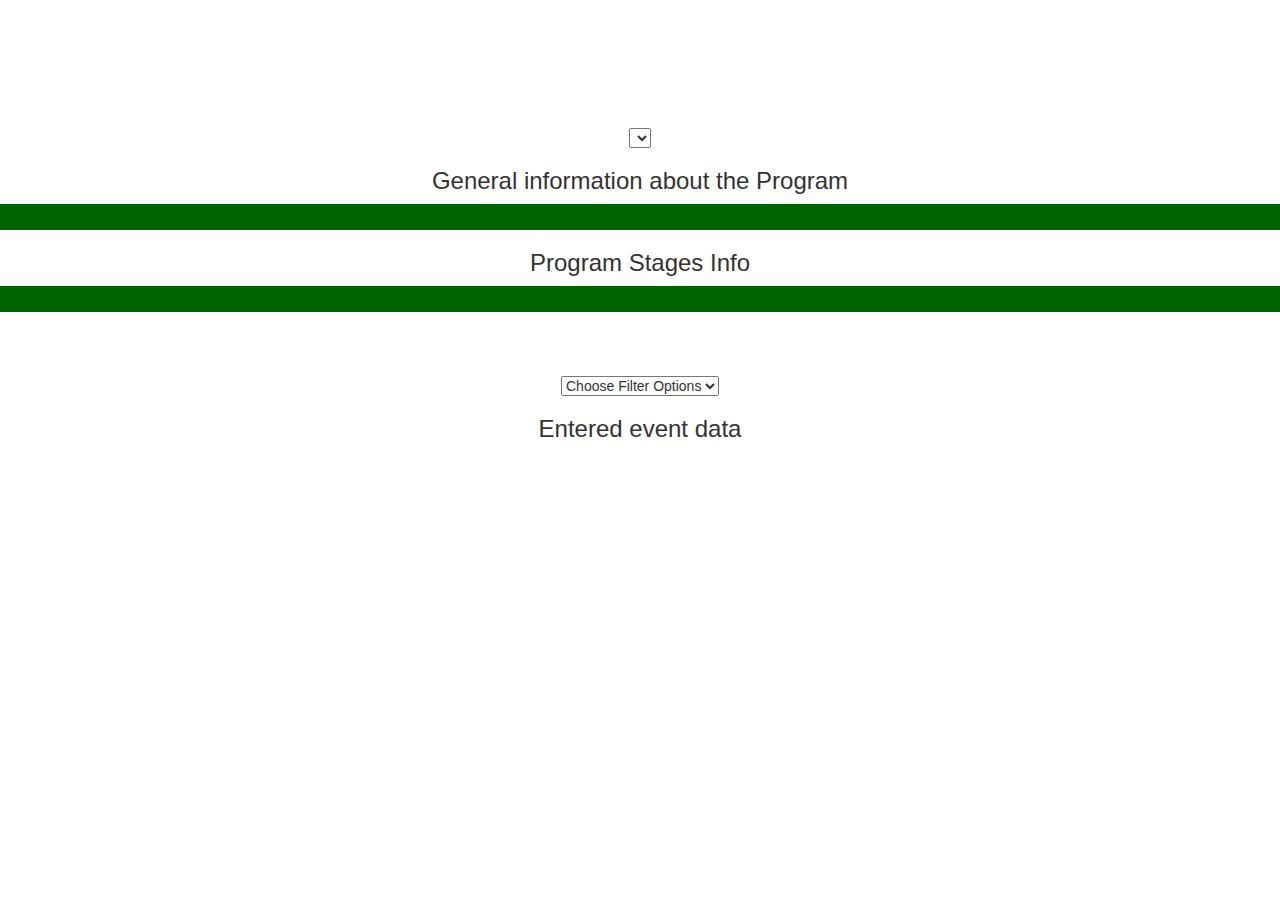
<file: DebuggingTool/index.html>
<html>
  <head>
    <link rel="stylesheet" href="http://maxcdn.bootstrapcdn.com/bootstrap/3.2.0/css/bootstrap.min.css">
		<link rel="stylesheet" href="style/style.css">
	  <link rel="stylesheet" href="https://maxcdn.bootstrapcdn.com/font-awesome/4.4.0/css/font-awesome.min.css">
		<script src="https://ajax.googleapis.com/ajax/libs/jquery/2.1.3/jquery.min.js"></script>
  </head>

  <body>
		<main>
            <select id="program_selector">
                <!--option> Choose Program Name</option-->
            </select>
            <h3>General information about the Program</h3>
            <ul id="programinfo"></ul>

            <h3>Program Stages Info</h3>
            <ul id="programstagesinfolist"></ul>


            <select id="filter_selector">
                <option> Choose Filter Options</option>
                <option>status=COMPLETED</option>
                <option>status=ACTIVE</option>
                <option>status=VISITED</option>
                <option>status=SCHEDULE</option>
                <option>status=OVERDUE</option>
                <option>status=SKIPPED</option>
                <option>paging=false</option>
                <option>paging=true</option>
            </select>

            <h3>Entered event data</h3>
            <ul id="eventdata"></ul>
		</main>
  </body>
</html>

<script src="js/script.js"></script>
</file>
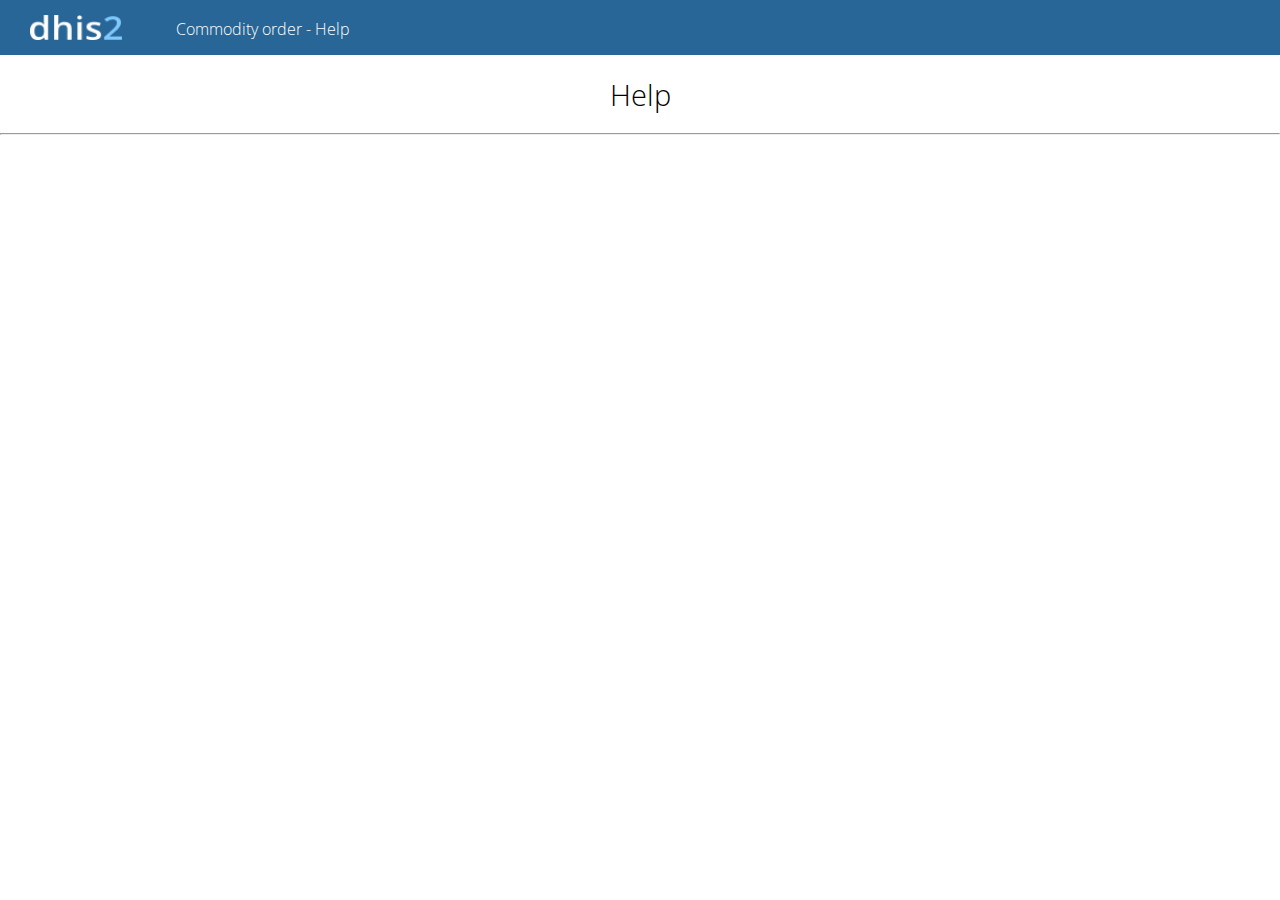
<file: help/index.html>
<html>

<head>
	<title>DHIS2 Commodity ordering</title>
	<script src="../js/jquery-3.1.0.js"></script>
	<link href="https://fonts.googleapis.com/css?family=Open+Sans" rel="stylesheet">
	<link rel="stylesheet" href="../style/font-awesome/css/font-awesome.min.css">
	<link rel="stylesheet" href="../style/style.css"></link>
	<script src="http://www.w3schools.com/lib/w3data.js"></script>
	<link rel="stylesheet" href="style/help_style.css"></link>
</head>
<body>
<header id="main_header">
	<a href="../../../../"><img src="../style/dhis2_logo.png"></a>
	<h1>Commodity order - Help</h1>
	<menu id="main_menu">	</menu>
</header>
<main>
	<h1>Help</h1>
	<hr>
	<section id="help_content"></section>
</main>
</body>
</html>
<script src="../js/localStorage_handler.js"></script>
<script src="../js/data_object_interface.js"></script>
<script src="../js/scripts.js"></script>
<script src="js/index.js"></script>
</file>
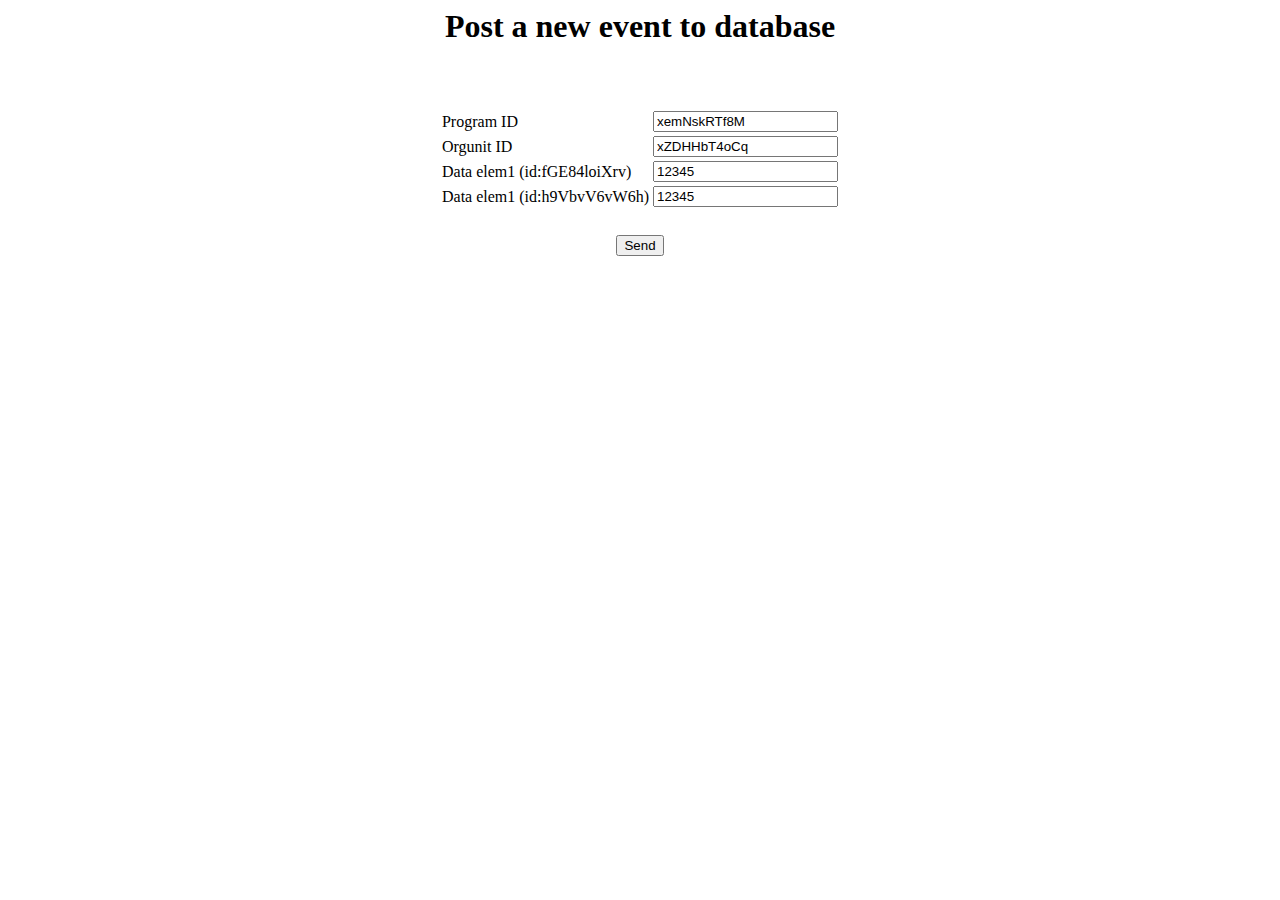
<file: DebuggingTool/postData/index.html>
<html>
  <head>
    <link rel="stylesheet" href="style.css">
    <script src="https://ajax.googleapis.com/ajax/libs/jquery/2.1.3/jquery.min.js"></script>
  </head>

  <body>
		<main>
            <h1> Post a new event to database</h1>
            <div id="wrapper">

                <table id="input-table">
                  <tr>
                    <td><label class="labels" for="program">Program ID </label></td>
                    <td><input id="program" class="input-fields" type="text" value="xemNskRTf8M">  </input></td>
                  </tr>
                  <tr>
                    <td><label class="labels" for="orgunit">Orgunit ID </label></td>
                    <td><input id="orgunit" class="input-fields" type="text" value="xZDHHbT4oCq">  </input></td>
                  </tr>
                  <tr>
                    <td><label class="labels" for="dataelem1">Data elem1 (id:fGE84loiXrv) </label></td>
                    <td><input id="dataelem1" class="input-fields" type="text" value="12345">  </input></td>
                  </tr>
                  <tr>
                    <td><label class="labels" for="dataelem2">Data elem1 (id:h9VbvV6vW6h) </label></td>
                    <td><input id="dataelem2" class="input-fields" type="text" value="12345">  </input></td>
                  </tr>
                </table>

                <input type="submit" value="Send" id="submit-button">
                <div id="output">

                </div>
            </div>





		</main>
  </body>
</html>

<script src="script.js"></script>
</file>
<file: DebuggingTool/style/style.css>
#eventdata, #programinfo, .eventdatafields, #programstagesinfolist, #program_stages_info{
	margin:2% 0 0 0;
	list-style: none;
}

.eventdatafields, #program_stages_info{
	background-color: darkgreen;
	display: inline-block;
	width: 20%;
	padding:1%;
	margin: 2.5% 2.5% 2.5% 2.5%;
	text-align: left;
}

#program_stages_info{
	width:40%;
}

#program_selector{
	margin: 10% auto 0 auto;
}

#filter_selector{
	margin: 5% auto 0 auto;
}

main{
	text-align: center;

}

#programinfo, #programstagesinfolist{
	background-color:darkgreen;
	color:white;
	text-align: center;
	padding:1%
}

#eventdata{
	background-color:green;
	color:white;
}
#programinfo, #eventdata, #programstagesinfolist{
	width: 100%;
	margin: 0 auto 0 auto;
}
</file>
<file: style/style.css>
h1 {
	font-family: 'Open Sans', sans-serif;
}
h2 {
	font-family: 'Open Sans', sans-serif;
}
h3 {
	font-family: 'Open Sans', sans-serif;
}
h4 {
	font-family: 'Open Sans', sans-serif;
}
p {
	font-family: 'Open Sans', sans-serif;
}
a {
	font-family: 'Open Sans', sans-serif;
	color: inherit;
	text-decoration: none;
}
li {
	font-family: 'Open Sans', sans-serif;
}

body {
	padding: 0;
	margin: 0;
}

#main_header {
	background-color: #276696;
	margin: 0 0 20px 0;
}

#main_header h1 {
	position: relative;
	display: inline-block;
	margin: 1.1rem 0 0 20px;
	color: white;
	font-size: 1rem;
	font-weight: 300;
	vertical-align: top;
}


#main_header img {
	display: inline-block;
	height: 25px;
	margin: 15px 30px 10px 30px;
}

#main_header #back_button{
	padding: 20px 0 20px 0;
	display: inline-block;
	vertical-align: top;
	margin-left: 20px;
	
}

#main_header #back_button img{
	display: inline-block;
	vertical-align: top;
	margin: 0 10px 0 0;
	
}

#main_header menu  {
	display: inline-block;
	float: right;
	margin-right: 20px;
}
#main_header menu a {
	display: inline-block;
	color: white;
	margin: 0 10px 0 10px;
}
#main_header menu a i {
	margin-right: 5px;
}


/* HELP ASIDE */

#help_aside iframe {
	height: 100%;
	width: 100%;
	border: 0px;
}

/* GENERIC */

.hidden {
	display: none;
}


/* TOOLTIPS */

.tooltip {
	position: relative;
	cursor: help;
}
.tooltip input{
	cursor: help;
}
.tooltip label{
	cursor: help;
}

.tooltip::before {
    content: attr(data-tip);   
    font-size: .9rem;
    position:absolute;
    z-index: 9999;
   /* white-space:nowrap; */
    top:9999px;
    left: 0%;
    background: #276696;
    color: white;
    padding: 0px 7px;
    line-height: 24px;
   /* height: 24px; */
	max-width: 100%;
    border: 1px solid #276696;
	border-radius: 2px;
    opacity: 0;  
    transition:opacity 0.4s ease-out; 
}
.tooltip:hover::before {
    opacity: 1;
    top:101%;
}

/* POPUP MESSAGE BOX */
#popup_msgbox_background {
	position: fixed;
	top: 0;
	left: 0;
	width: 100vw;
	height: 100vh;
	background-color: rgba(255,255,255,0.9);
	border: 1px solid black;
}

#popup_msgbox {
	font-family: 'Open Sans', sans-serif;
	font-size: 1.2rem;
	position: fixed;
	min-width: 45%;
	max-width: 80%;
	padding: 50px;
	top: 35%;
	left: 50%;
	transform: translate(-50%, -50%);
	border: 1px solid #d9534f;
	background-color: white;
	opacity: 1;
	text-align: center;
}

#popup_msgbox button {
	font-family: 'Open Sans', sans-serif;
	font-size: 1rem;	
	margin: 10px 5px;
	min-width: 100px;
}

#popup_msgbox #close_msgbox {
	position: absolute;
	right: 5px;
	top: 5px;
	color: black;
	cursor: pointer;
	font-size: 1.5rem;
}

/* WAITING SCREEN defined in scripts.js*/
#waiting_screen {
	position: fixed;
	top: 70px;
	left: 0;
	width: 100vw;
	height: 100%;
	background-color: white;
	opacity: 1;
    background-repeat: no-repeat;
    background-position: center;
	text-align: center;
}
#waiting_screen p {
	display: inline-block;
	margin: 0 auto 0 auto;
}

#waiting_screen .loader,
#waiting_screen .loader:after {
  border-radius: 50%;
  width: 10em;
  height: 10em;
}
#waiting_screen .loader {
  margin: 30vh auto 30px auto;
  font-size: 10px;
  position: relative;
  text-indent: -9999em;
  border-top: 1.1em solid #dcdada;
  border-right: 1.1em solid #dcdada;
  border-bottom: 1.1em solid #dcdada;
  border-left: 1.1em solid #276696;
  -webkit-transform: translateZ(0);
  -ms-transform: translateZ(0);
  transform: translateZ(0);
  -webkit-animation: load8 1.1s infinite linear;
  animation: load8 1.1s infinite linear;
}
@-webkit-keyframes load8 {
  0% {
    -webkit-transform: rotate(0deg);
    transform: rotate(0deg);
  }
  100% {
    -webkit-transform: rotate(360deg);
    transform: rotate(360deg);
  }
}
@keyframes load8 {
  0% {
    -webkit-transform: rotate(0deg);
    transform: rotate(0deg);
  }
  100% {
    -webkit-transform: rotate(360deg);
    transform: rotate(360deg);
  }
}

/* defined in storageHandler.js*/
#connection_warning {
	text-align: center;
	display: none;
	position: fixed;
	width: 300px;
	margin: 0 auto; /* Will not center vertically and won't work in IE6/7. */
	left: 0;
	right: 0;
	bottom: 0;
	background-color: orange;
	color: white;
	margin-top: 0;
	padding: 10px;
	border-radius: 5px 5px 0 0;
	cursor: pointer;
}
#connection_warning i {
	margin-left: 10px;
}
</file>
<file: help/style/help_style.css>
body {
	font-family: 'Open Sans', sans-serif;
}

h1 {
	font-size: 1.8rem;
	font-weight: 300;
	text-align: center;
	margin-top: 20px;
}
h2 {
	margin-top: 20px;
	font-weight: 300;
}
iframe {
	border: 0px;
	width: 100%;
	height: 80%;
	overflow: hide;
}
</file>
<file: DebuggingTool/postData/style.css>
main{
    text-align: center;
}

#submit-button{
    margin-top:2%;
    display:block;
}

table tr{
    width:20%;
}

#input-table{
    width:50%
    margin:0 auto 0 auto;
}

#wrapper{
    width:100%;
    margin-top:5%;
    display: flex;
    align-items: center;
    justify-content: center;
    -webkit-flex-direction: column; /* Safari */
    flex-direction:         column;
}

#output{
    margin: 5% auto 0 auto;
    width:50%;
}
</file>
